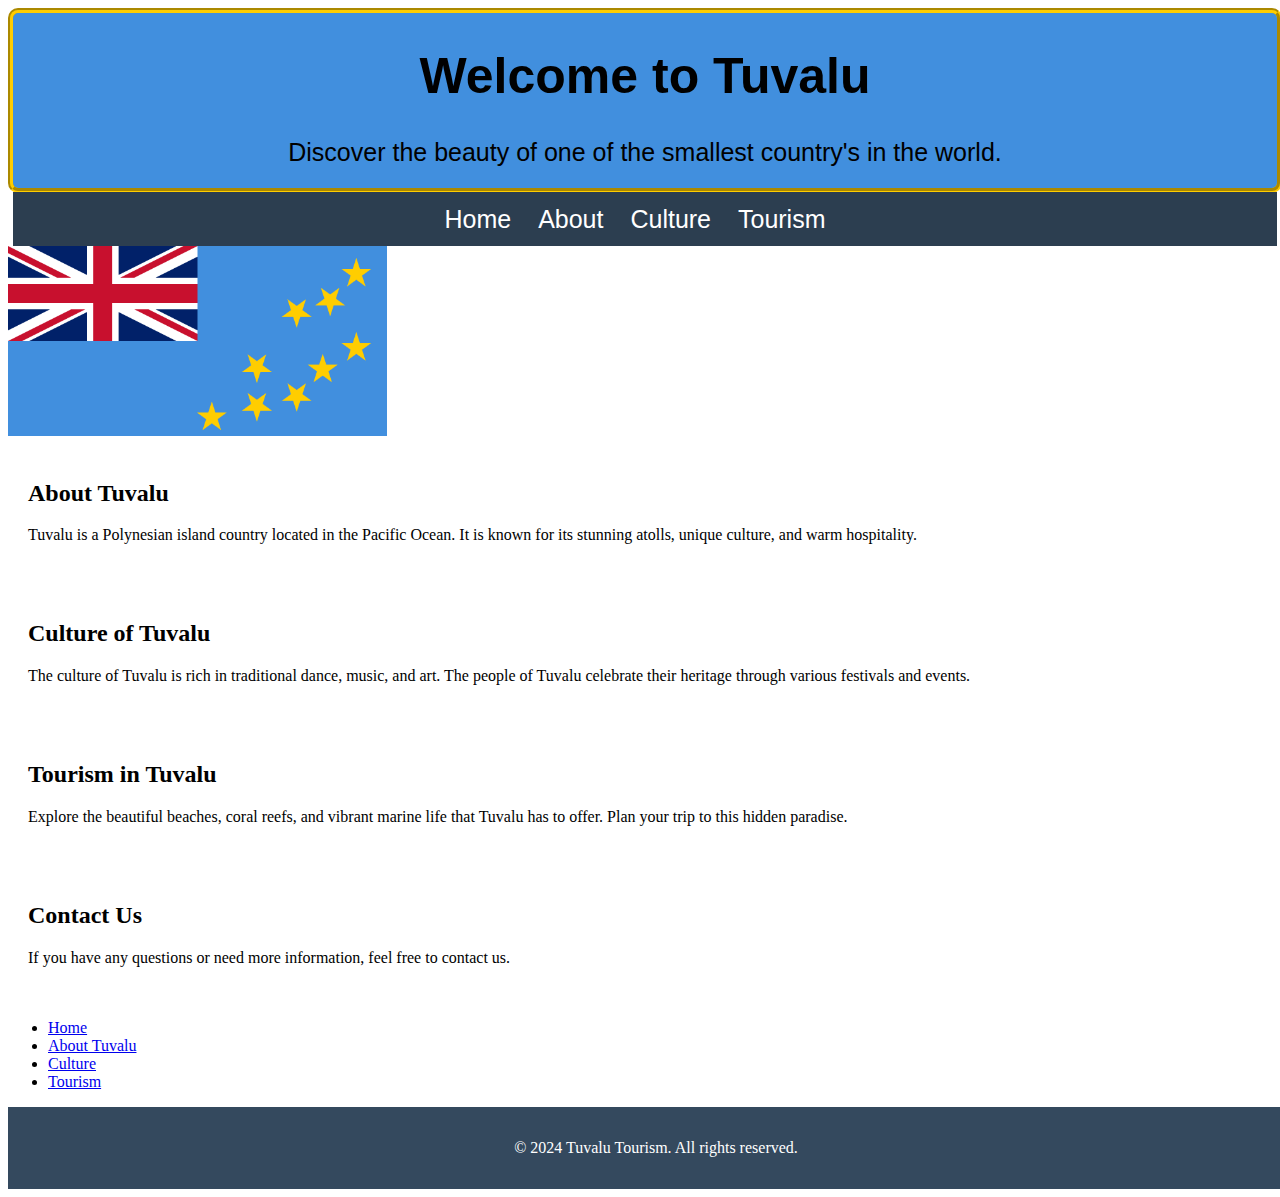
<file: tuvalu/views/index.html>
<!DOCTYPE html>
<html>
  <head>
    <meta name="viewport" content="width=device-width, initial-scale=1.0" />
    <title>Tuvalu</title>
    <meta name="description" content="description"/>
    <meta name="author" content="author" />
    <meta name="keywords" content="keywords" />
    <link rel="stylesheet" href="../style/stylesheet.css" type="text/css" />
    <style type="text/css">.body { width: auto; }</style>
  </head>
  <body>

  <div class="menuHolder">
    <header>
      <h1>Welcome to Tuvalu</h1>
      <p>Discover the beauty of one of the smallest country's in the world.</p>
  </header>

  <nav>
    <ul>
      <li><a href="index.html">Home</a></li>
      <li><a href="about.html">About</a></li>
      <li><a href="culture.html">Culture</a></li>
      <li><a href="tourism.html">Tourism</a></li>
    
    </ul>
  </nav>
  
</div>



<div class="images">

  <img class="tuvflag" src="../images/tuvflagnew.png" alt="Tuvalu flag" style="height: auto; width: 30%;">

</div>

<section id="about">
  <h2>About Tuvalu</h2>
  <p>Tuvalu is a Polynesian island country located in the Pacific Ocean. It is known for its stunning atolls, unique culture, and warm hospitality.</p>
  <!-- Add more information as needed -->
</section>

<section id="culture">
  <h2>Culture of Tuvalu</h2>
  <p>The culture of Tuvalu is rich in traditional dance, music, and art. The people of Tuvalu celebrate their heritage through various festivals and events.</p>
  <!-- Add more information as needed -->
</section>

<section id="tourism">
  <h2>Tourism in Tuvalu</h2>
  <p>Explore the beautiful beaches, coral reefs, and vibrant marine life that Tuvalu has to offer. Plan your trip to this hidden paradise.</p>
  <!-- Add more information as needed -->
</section>

<section id="contact">
  <h2>Contact Us</h2>
  <p>If you have any questions or need more information, feel free to contact us.</p>
  <!-- Add contact form or other contact details as needed -->
</section>

<ul>
  <li><a href="index.html">Home</a></li>
  <li><a href="about.html">About Tuvalu</a></li>
  <li><a href="culture.html">Culture</a></li>
  <li><a href="tourism.html">Tourism</a></li>

</ul>


<footer>
  <p>&copy; 2024 Tuvalu Tourism. All rights reserved.</p>
</footer>



  </body>
</html>
</file>
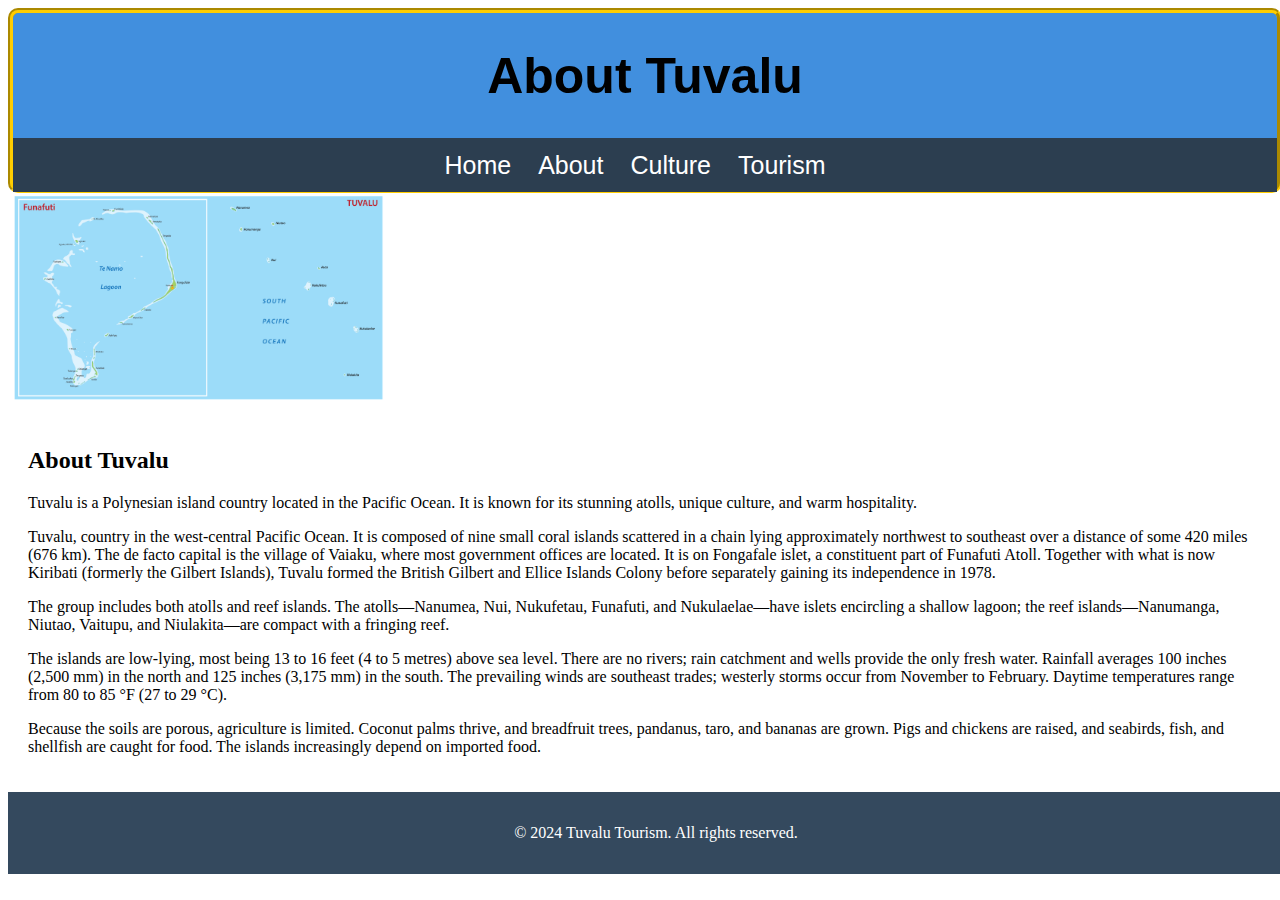
<file: tuvalu/views/about.html>
<!DOCTYPE html>
<html>
  <head>
    <meta name="viewport" content="width=device-width, initial-scale=1.0" />
    <title>Tuvalu About</title>
    <meta name="description" content="description"/>
    <meta name="author" content="author" />
    <meta name="keywords" content="keywords" />
    <link rel="stylesheet" href="../style/stylesheet.css" type="text/css" />
    <style type="text/css">.body { width: auto; }</style>
  </head>
  <body>

    <div class="menuHolder">
        <header>
          <h1>About Tuvalu</h1>
         
      </header>
    
      <nav>
        <ul>
          <li><a href="index.html">Home</a></li>
          <li><a href="about.html">About</a></li>
          <li><a href="culture.html">Culture</a></li>
          <li><a href="tourism.html">Tourism</a></li>
        
        </ul>
      </nav>
      
    </div>
    
    <div class="images">

      <img class="tuvmap" src="../images/tuvmap.png" alt="Tuvalu map" style="height: auto; width: 30%;">
    
    </div>

    <section id="about">
      <h2>About Tuvalu</h2>
      <p>Tuvalu is a Polynesian island country located in the Pacific Ocean. It is known for its stunning atolls, unique culture, and warm hospitality.</p>
      <p>Tuvalu, country in the west-central Pacific Ocean. It is composed of nine small coral islands scattered in a chain lying approximately northwest to southeast over a distance of some 420 miles (676 km).
        The de facto capital is the village of Vaiaku, where most government offices are located. It is on Fongafale islet, a constituent part of Funafuti Atoll. Together with what is now Kiribati (formerly the Gilbert Islands), Tuvalu formed the British Gilbert and Ellice Islands Colony before separately gaining its independence in 1978.</p>
    <p>The group includes both atolls and reef islands. The atolls—Nanumea, Nui, Nukufetau, Funafuti, and Nukulaelae—have islets encircling a shallow lagoon; the reef islands—Nanumanga, Niutao, Vaitupu, and Niulakita—are compact with a fringing reef.</p>
    <p>The islands are low-lying, most being 13 to 16 feet (4 to 5 metres) above sea level. There are no rivers; rain catchment and wells provide the only fresh water. Rainfall averages 100 inches (2,500 mm) in the north and 125 inches (3,175 mm) in the south. The prevailing winds are southeast trades; westerly storms occur from November to February. Daytime temperatures range from 80 to 85 °F (27 to 29 °C).</p>
    <p>Because the soils are porous, agriculture is limited. Coconut palms thrive, and breadfruit trees, pandanus, taro, and bananas are grown. Pigs and chickens are raised, and seabirds, fish, and shellfish are caught for food. The islands increasingly depend on imported food.</p>  
  
  </section>
    
      <footer>
        <p>&copy; 2024 Tuvalu Tourism. All rights reserved.</p>
      </footer>
      

  </body>
</html>
</file>
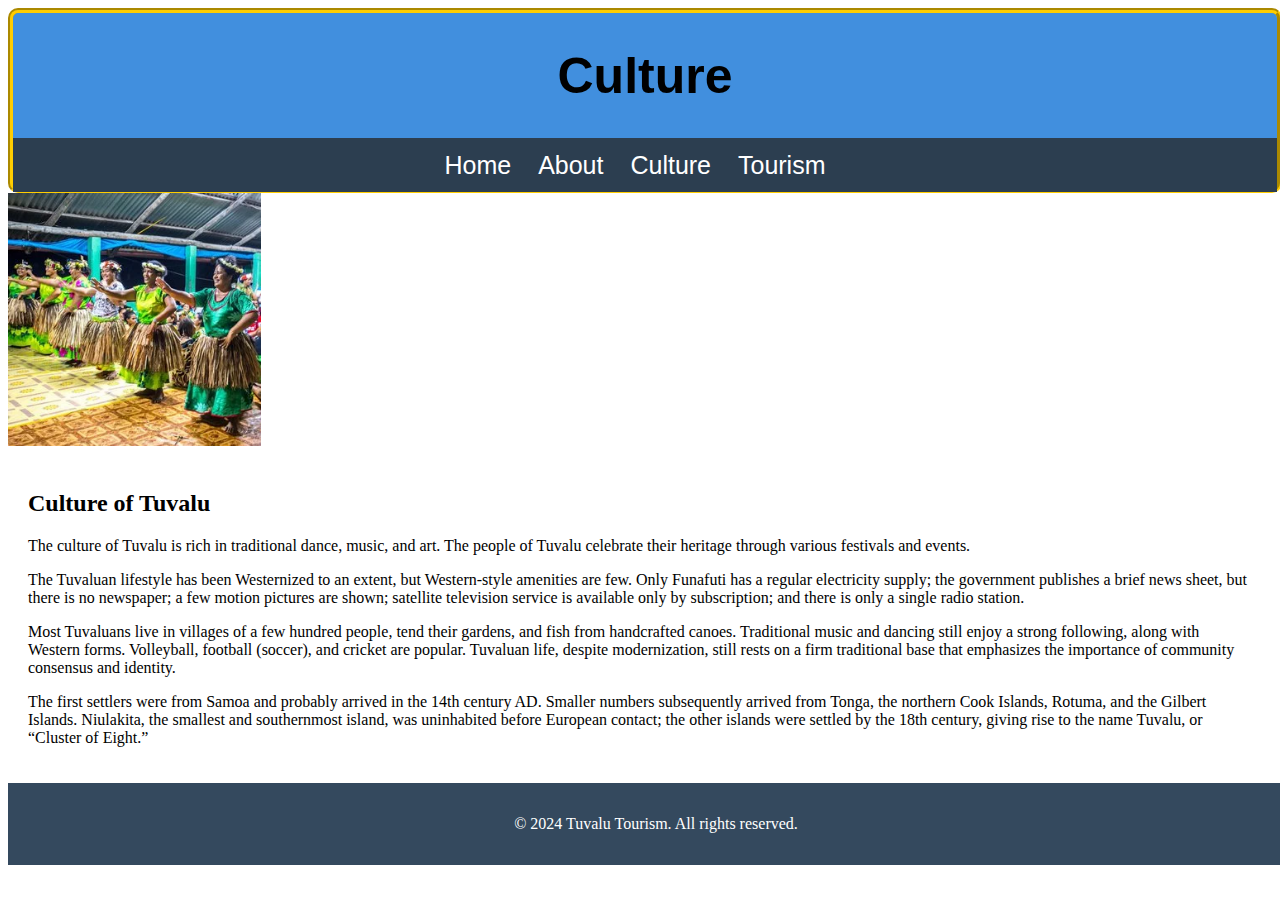
<file: tuvalu/views/culture.html>
<!DOCTYPE html>
<html>
  <head>
    <meta name="viewport" content="width=device-width, initial-scale=1.0" />
    <title>Tuvalu Culture</title>
    <meta name="description" content="description"/>
    <meta name="author" content="author" />
    <meta name="keywords" content="keywords" />
    <link rel="stylesheet" href="../style/stylesheet.css" type="text/css" />
    <style type="text/css">.body { width: auto; }</style>
  </head>
  <body>

    <div class="menuHolder">
    <header>
      <h1>Culture</h1>
      
  </header>

  <nav>
    <ul>
      <li><a href="index.html">Home</a></li>
      <li><a href="about.html">About</a></li>
      <li><a href="culture.html">Culture</a></li>
      <li><a href="tourism.html">Tourism</a></li>
    
    </ul>
  </nav>
  
</div>

<div class="images">

  <img class="tuvcult" src="../images/tuvcult.webp" alt="Tuvalu culture" style="height: auto; width: 20%;">

</div>


<section id="culture">
  <h2>Culture of Tuvalu</h2>
  <p>The culture of Tuvalu is rich in traditional dance, music, and art. The people of Tuvalu celebrate their heritage through various festivals and events.</p>
  <p>The Tuvaluan lifestyle has been Westernized to an extent, but Western-style amenities are few. Only Funafuti has a regular electricity supply; the government publishes a brief news sheet, but there is no newspaper; a few motion pictures are shown; satellite television service is available only by subscription; and there is only a single radio station. </p>
  <p>Most Tuvaluans live in villages of a few hundred people, tend their gardens, and fish from handcrafted canoes. Traditional music and dancing still enjoy a strong following, along with Western forms. Volleyball, football (soccer), and cricket are popular. Tuvaluan life, despite modernization, still rests on a firm traditional base that emphasizes the importance of community consensus and identity.</p>
  <p>The first settlers were from Samoa and probably arrived in the 14th century AD. Smaller numbers subsequently arrived from Tonga, the northern Cook Islands, Rotuma, and the Gilbert Islands. Niulakita, the smallest and southernmost island, was uninhabited before European contact; the other islands were settled by the 18th century, giving rise to the name Tuvalu, or “Cluster of Eight.”</p>
</section>

<footer>
  <p>&copy; 2024 Tuvalu Tourism. All rights reserved.</p>
</footer>

  </body>
</html>
</file>
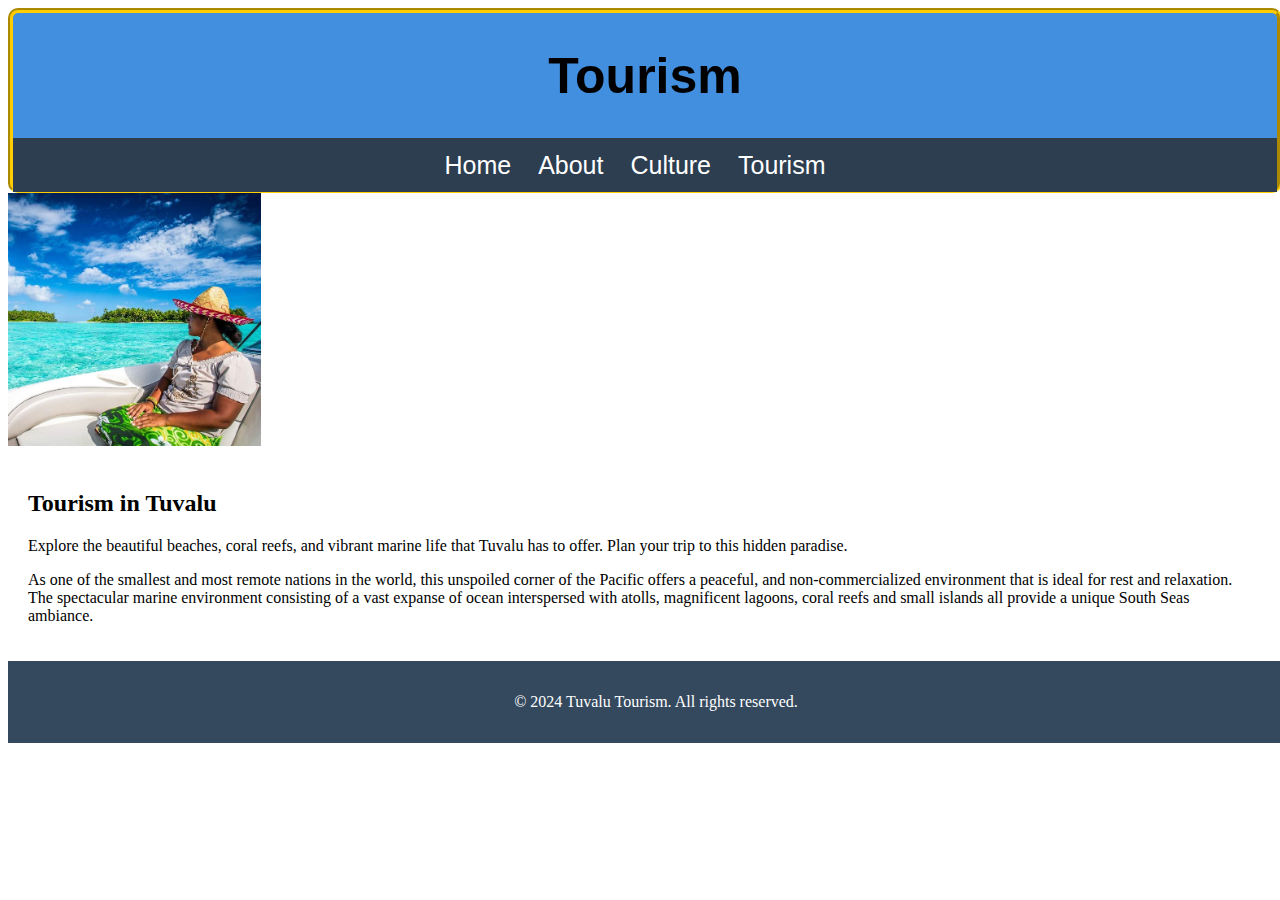
<file: tuvalu/views/tourism.html>
<!DOCTYPE html>
<html>
  <head>
    <meta name="viewport" content="width=device-width, initial-scale=1.0" />
    <title>Tuvalu Tourism</title>
    <meta name="description" content="description"/>
    <meta name="author" content="author" />
    <meta name="keywords" content="keywords" />
    <link rel="stylesheet" href="../style/stylesheet.css" type="text/css" />
    <style type="text/css">.body { width: auto; }</style>
  </head>
  <body>


    <div class="menuHolder">
      <header>
        <h1>Tourism</h1>
        
    </header>
  
    <nav>
      <ul>
        <li><a href="index.html">Home</a></li>
        <li><a href="about.html">About</a></li>
        <li><a href="culture.html">Culture</a></li>
        <li><a href="tourism.html">Tourism</a></li>
      
      </ul>
    </nav>
    
  </div>

  <div class="images">

    <img class="tuvboat" src="../images/tuvboat.webp" alt="Tuvalu boat" style="height: auto; width: 20%;">
  
  </div>

  <section id="tourism">
    <h2>Tourism in Tuvalu</h2>
    <p>Explore the beautiful beaches, coral reefs, and vibrant marine life that Tuvalu has to offer. Plan your trip to this hidden paradise.</p>
    <p>As one of the smallest and most remote nations in the world, this unspoiled corner of the Pacific offers a peaceful, and non-commercialized environment that is ideal for rest and relaxation. The spectacular marine environment consisting of a vast expanse of ocean interspersed with atolls, magnificent lagoons, coral reefs and small islands all provide a unique South Seas ambiance.</p>
  </section>

  <footer>
    <p>&copy; 2024 Tuvalu Tourism. All rights reserved.</p>
  </footer>

  </body>
</html>
</file>
<file: tuvalu/style/stylesheet.css>
body {


    background-color: rgb(255, 255, 255);
    
    }
    nav {
        background-color: #2c3e50;
        color: #fff;
        text-align: center;
        padding: 0.5em;
    }
    
    nav ul {
        list-style: none;
        margin: 0;
        padding: 0;
    }
    
    nav li {
        display: inline;
        margin-right: 20px;
    }
    
    nav a {
        text-decoration: none;
        color: #fff;
    }
    
    .menuHolder {


        font-size: 25px;
        width: 100%;
        background-color: rgb(65, 143, 222);
        height: 175px;
        text-align: center;
        font-family:Arial, Helvetica, sans-serif;
        border-style: groove;
        border-width: 5px ;
        border-radius: 10px;
        border-color: rgb(255, 205, 0);

        }

.tuvflag{
    margin-top: 53px;
}

section {
    padding: 20px;
}
footer {
    background-color: #34495e;
    color: #fff;
    text-align: center;
    padding: 1em;
    position: relative;
    bottom: 0;
    width: 100%;
}
.menuBox {


    font-size: 25px;
    width: 100%;
    background-color: rgb(65, 143, 222);
    height: 175px;
    text-align: center;
    font-family:Arial, Helvetica, sans-serif;
    border-style: groove;
    border-width: 5px ;
    border-radius: 10px;
    border-color: rgb(255, 205, 0);

    }
</file>
